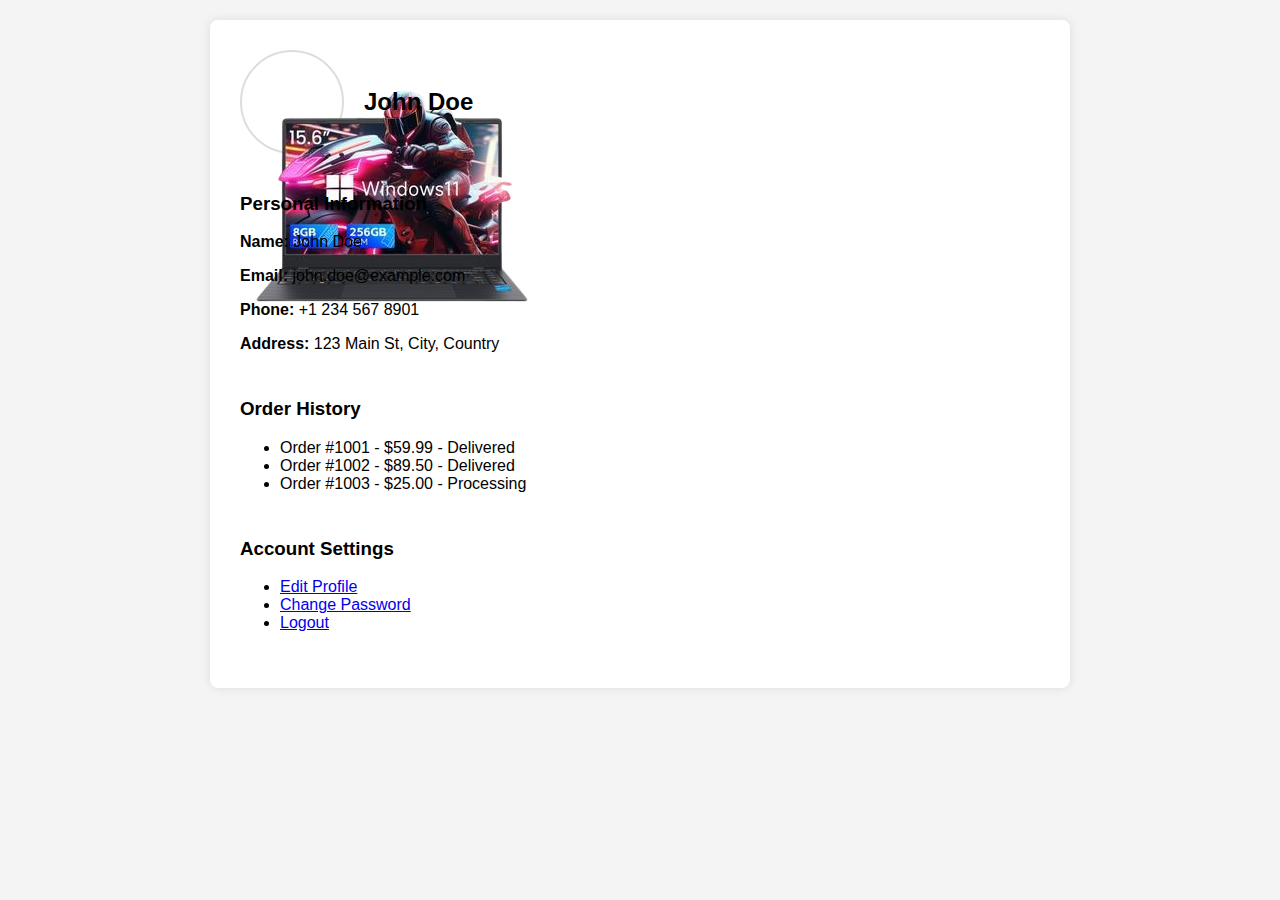
<file: profile.html>
<!DOCTYPE html>
<html lang="en">
<head>
    <meta charset="UTF-8" />
    <meta name="viewport" content="width=device-width, initial-scale=1.0" />
    <title>User Profile - Shopping Website</title>
    <link rel="stylesheet" href="profile.css">
       
</head>
<body>

<div class="profile-container">
    <div class="profile-header">
        <div class="profile-picture">
            <img src="laptop1.png" alt="Profile Picture" />
        </div>
        <h2>John Doe</h2>
    </div>
    <div class="profile-details">
        <div class="detail">
            <h3>Personal Information</h3>
            <p><strong>Name:</strong> John Doe</p>
            <p><strong>Email:</strong> john.doe@example.com</p>
            <p><strong>Phone:</strong> +1 234 567 8901</p>
            <p><strong>Address:</strong> 123 Main St, City, Country</p>
        </div>
        <div class="detail">
            <h3>Order History</h3>
            <ul>
                <li>Order #1001 - $59.99 - Delivered</li>
                <li>Order #1002 - $89.50 - Delivered</li>
                <li>Order #1003 - $25.00 - Processing</li>
            </ul>
        </div>
        <div class="detail">
            <h3>Account Settings</h3>
            <ul>
                <li><a href="#">Edit Profile</a></li>
                <li><a href="#">Change Password</a></li>
                <li><a href="#">Logout</a></li>
            </ul>
        </div>
    </div>
</div>

</body>
</html>
</file>
<file: profile.css>
body {
    font-family: Arial, sans-serif;
    background-color: #f4f4f4;
    margin: 0;
    padding: 20px;
}
.profile-container {
    max-width: 800px;
    margin: 0 auto;
    background-color: #fff;
    border-radius: 8px;
    box-shadow: 0 0 10px rgba(0,0,0,0.1);
    padding: 30px;
}
.profile-header {
    display: flex;
    align-items: center;
    margin-bottom: 20px;
}
.profile-picture {
    width: 100px;
    height: 100px;
    border-radius: 50%;
    object-fit: cover;
    border: 2px solid #ddd;
    margin-right: 20px;
}
.profile-info h2 {
    margin: 0 0 10px 0;
}
.profile-details {
    display: flex;
    flex-direction: column;
}
.detail {
    margin-bottom: 10px;
}
.edit-btn {
    margin-top: 20px;
    padding: 10px 20px;
    background-color: #007bff;
    color: #fff;
    border: none;
    border-radius: 4px;
    cursor: pointer;
}
.edit-btn:hover {
    background-color: #0056b3;
}
</file>
